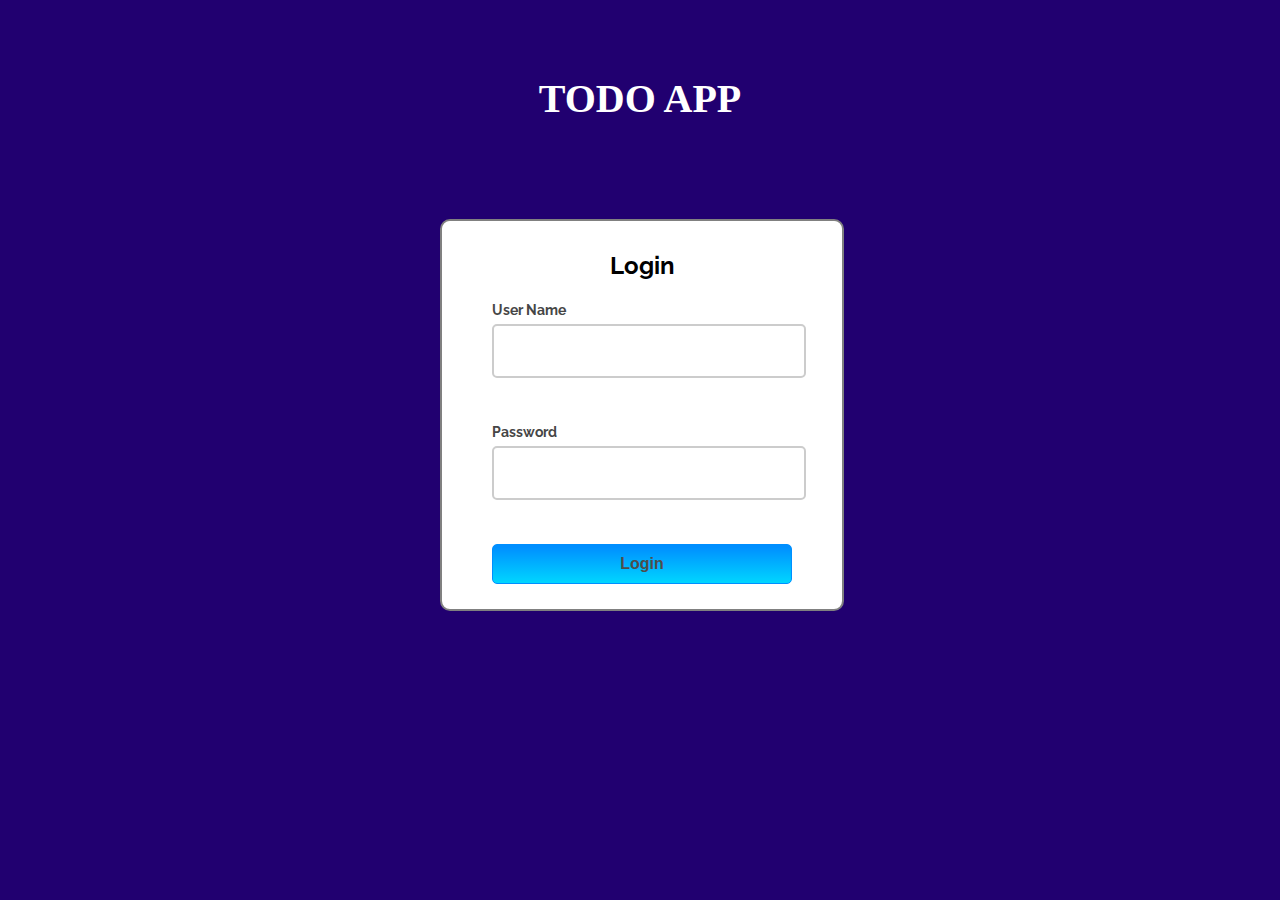
<file: index.html>
<!DOCTYPE html>
<html lang="en">
<head>
    <meta charset="UTF-8">
    <meta name="viewport" content="width=device-width, initial-scale=1.0">
    <title>Document</title>
    <link rel="stylesheet" href="./css/style.css">
</head>
<body id="bdy">
    <div class="container">
        <h1 id="heading">TODO APP</h1>
        <div class="main">
        <h2>Login</h2>
        <form id="form_id" method="post" name="myform" >
        <label>User Name </label>
        <input type="text" name="username" id="username1"/>
        <label for="error" id="error"></label><br>
        <label>Password </label>
        <input type="password" name="password" id="password1"/>
        <label for="error2" id="error2"></label><br>
        <input type="button" value="Login" id="submit" onclick="return validate()"/>
        <label for="verify" id="verify"></label><br>
        </form>
        </div>
      
     </div>
<script src="./js files/todo.js"></script>
<script src="https://ajax.googleapis.com/ajax/libs/jquery/1.12.4/jquery.min.js"></script>
</body>
</html>
</file>
<file: css/style.css>
@import url(http://fonts.googleapis.com/css?family=Raleway);
h2{
background-color:white;
padding: 30px 35px;
margin: -10px -50px;
text-align:center;
border-radius: 10px 10px 0 0;
}
hr{
margin: 10px -50px;
border: 0;
border-top: 1px solid #ccc;
margin-bottom: 40px;
}
div.container{
width: 900px;
height: 610px;
margin:35px auto;
font-family: 'Raleway', sans-serif;
}
div.main{
width: 300px;
padding: 10px 50px 25px;
border: 2px solid gray;
border-radius: 10px;
font-family: raleway;
float:left;
margin-top:70px;
margin-left:250px
}
input[type=text],input[type=password]{
width: 100%;
height: 40px;
padding: 5px;
margin-bottom: 25px;
margin-top: 5px;
border: 2px solid #ccc;
color: #4f4f4f;
font-size: 16px;
border-radius: 5px;
}
label{
color: #464646;
text-shadow: 0 1px 0 #fff;
font-size: 14px;
font-weight: bold;
}
center{
font-size:32px;
}
.note{
color:red;
}
.valid{
color:green;
}
.back{
text-decoration: none;
border: 1px solid #008fff;
background-color: #00d6ff;
padding: 3px 20px;
border-radius: 2px;
color: black;
}
input[type=button]{
font-size: 16px;
background: linear-gradient(#008fff 5%, #00d6ff 100%);
border: 1px solid#008fff;
color: #4E4D4B;
font-weight: bold;
cursor: pointer;
width: 100%;
border-radius: 5px;
padding: 10px 0;
outline:none;
}
#heading{
    text-align: center;
    padding-top: 40px;
    color: white;
    font-size: 40px;
    font-family: Georgia, 'Times New Roman', Times, serif;
}
#bdy{
    background-color:#210070;
}

input[type=button]:hover{
background: linear-gradient(#00d6ff 5%, #008fff 100%);
}
.main{
    background-color: white;
}
</file>
